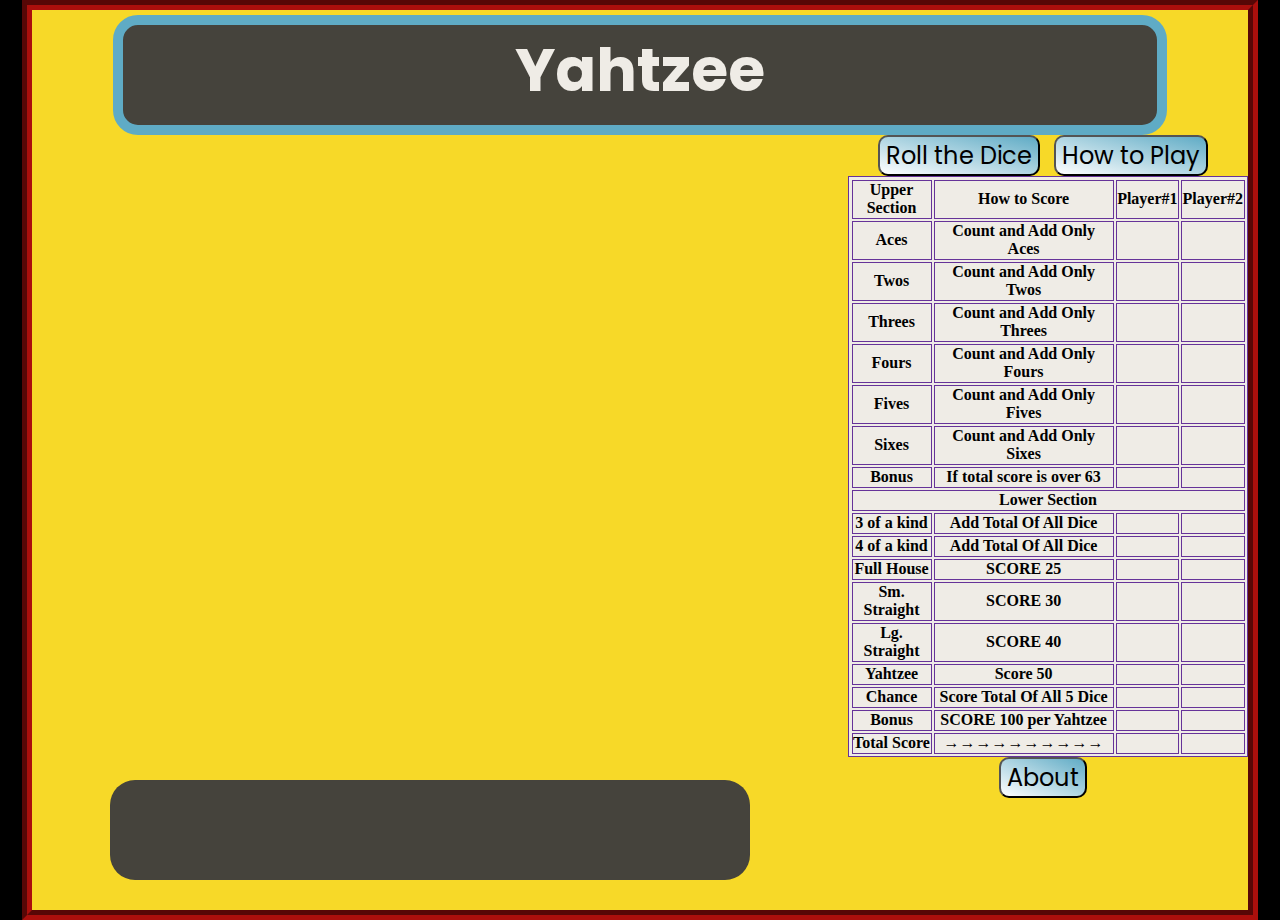
<file: index.html>
<!DOCTYPE html>
<html lang="en">
<head>
    <meta charset="UTF-8">
    <meta http-equiv="X-UA-Compatible" content="IE=edge">
    <meta name="viewport" content="width=device-width, initial-scale=1.0">
    <style>@import url('https://fonts.googleapis.com/css2?family=Mulish:wght@300&family=Poppins:ital,wght@1,900&display=swap');</style>
    <link rel="stylesheet" href="./style.css">
    <title>Yahtzee</title>
</head>
<body>
    <div class="container">
        <header>
            <h1>Yahtzee</h1>
        </header>
        <div class="wrapper">
            <div id="play-area">
                <div id="hand"></div>
            </div>
            <main>
                <button id="roll">Roll the Dice</button>
                <button id="howtobut">How to Play</button>
                <table>
                    <thead>
                        <tr>
                            <th>Upper Section</th>
                            <th>How to Score</th>
                            <th>Player#1</th>
                            <th>Player#2</th>
                        </tr>
                    </thead>
                    <tbody>
                        <tr>
                            <td>Aces</td>
                            <td>Count and Add Only Aces</td>
                            <td id="Aces-Count"></td>
                            <td></td>
                        </tr>
                        <tr>
                            <td>Twos</td>
                            <td>Count and Add Only Twos</td>
                            <td id="Twos-Count"></td>
                            <td></td>
                        </tr>
                        <tr>
                            <td>Threes</td>
                            <td>Count and Add Only Threes</td>
                            <td id="Threes-Count"></td>
                            <td></td>
                        </tr>
                        <tr>
                            <td>Fours</td>
                            <td>Count and Add Only Fours</td>
                            <td id="Fours-Count"></td>
                            <td></td>
                        </tr>
                        <tr>
                            <td>Fives</td>
                            <td>Count and Add Only Fives</td>
                            <td id="Fives-Count"></td>
                            <td></td>
                        </tr>
                        <tr>
                            <td>Sixes</td>
                            <td>Count and Add Only Sixes</td>
                            <td id="Sixes-Count"></td>
                            <td></td>
                        </tr>
                        <tr>
                            <td>Bonus</td>
                            <td>If total score is over 63</td>
                            <td id="Bonus"></td>
                            <td></td>
                        </tr>
                        <tr>
                            <td colspan="4">Lower Section</td>
                            
                        </tr>
                        <tr>
                            <td>3 of a kind</td>
                            <td>Add Total Of All Dice</td>
                            <td id="3-Kind"></td>
                            <td></td>
                        </tr>
                        <tr>
                            <td>4 of a kind</td>
                            <td>Add Total Of All Dice</td>
                            <td id="4-Kind"></td>
                            <td></td>
                        </tr>
                        <tr>
                            <td>Full House</td>
                            <td>SCORE 25</td>
                            <td id="Full-House"></td>
                            <td></td>
                        </tr>
                        <tr>
                            <td>Sm. Straight</td>
                            <td>SCORE 30</td>
                            <td id="small-Straight"></td>
                            <td></td>
                        </tr>
                        <tr>
                            <td>Lg. Straight</td>
                            <td>SCORE 40</td>
                            <td id="large-Straight"></td>
                            <td></td>
                        </tr>
                        <tr>
                            <td>Yahtzee</td>
                            <td>Score 50</td>
                            <td id="Yahtzee"></td>
                            <td></td>
                        </tr>
                        <tr>
                            <td>Chance</td>
                            <td>Score Total Of All 5 Dice</td>
                            <td id="Chance"></td>
                            <td></td>
                        </tr>
                        <tr>
                            <td>Bonus</td>
                            <td>SCORE 100 per Yahtzee</td>
                            <td id="Extra-Yahtzee"></td>
                            <td></td>
                        </tr>
                        <tr>
                            <td>Total Score</td>
                            <td>&#8594&#8594&#8594&#8594&#8594&#8594&#8594&#8594&#8594&#8594</td>
                            <td id="total-score"></td>
                            <td></td>
                        </tr>
                    </tbody>
                </table>
                <button id="aboutbut">About</button>
                <div id="howToPlay" class="howto">
                    <!-- Modal content -->
                    <div class="directions">
                      <h1>How to Play</h1><span class="close">&times;</span>
                        <div><h2>Object</h2>
                            <p>Roll dice for scoring combinations, and get the highest total score.</p>
                            <p style="color: red; font-weight: 800;">This Game is still under development, some features don't work yet: Roll Limits,
                                turn base play and the scorecard needs a little help</p>
                        </div>
                        <div><h2>Game Summary</h2>
                            <p>On each turn, roll the dice up to 3 times to get the highest scoring combination 
                            for one of 13 categories. After you finish rolling, you must place a score or a 
                            zero in one of the 13 category boxes on your score card. The game ends when all 
                            players have filled in their 13 boxes. Scores are totaled, including any bonus points. 
                            The player with the highest total wins.</p>
                        </div>
                        <div><h2>Taking a Turn</h2>
                            <p>On your turn, you may roll the dice up to 3 times, although you may stop and
                            score after your first or second roll.To write in your score just click on the score card 
                            , this will end your turn. To roll the dice, just press the button to roll them out.</p>
                            <p><b>First roll:</b> Roll all 5 dice. Set any "keepers" aside by clicking them. 
                            This will automatically tally your score. You may keep your score, or roll again.</p>
                            <p><b>Second roll:</b> Reroll ANY or ALL dice you want left in the yellow field. You don't need to 
                            declare which combination you're rolling for; you may change your mind after any roll.</p>
                            <p>You may take your score now, or empty your "keepers" and roll a third time.</p>
                            <p><b>Third and final roll:</b> Reroll ANY or ALL dice you want. After your third roll, you 
                            must fill in a box on your score card with a score or a zero. After you fill in a box your turn is over.</p>
                        </div>
                        <div><h2>Scoring</h2>
                            <p>The original ScoreCard</p>
                            <img src="./assets/yahtzee-scorecard-1996.jpg" alt="scorecard" style="width: 85%; border: none;">
                        </div>                   
                    </div>
                </div>
                <div id="About" class="about-game">
                    <div class="aboutmkr">
                        <h1>About</h1><span class="close">&times;</span>
                        <div><h2>Why</h2>
                            <p>I just learned how to play Yahtzee not all that long ago, and had just thought
                                 it would be a fun game to make my own version of.</p>
                        </div>
                        <div><h2>How it's Made</h2>
                            <p>This game is made using JavaScript, HTML, and CSS. The fonts are from Google, but 
                                the CSS and Dice animation are homemade.</p><p>Here is a link to the
                                <a href="https://github.com/Augiedog/Yahtzee.git" target="_blank">Repository</a></p>
                        </div>
                        <div><h2>Inspiration</h2>
                            <p>The colors for this project came from this picture, an old copy of the game.</p>
                            <sub>Big Thanks To Rebecca</sub>
                        </div>
                        <img src="./assets/D328646S_1 (1).jpg" alt="insperation" style="width: 85%; border: none;">
                    </div>
                </div> 
            </main>
        </div>
    </div>
    <script src="./playarea.js"></script>
    <script src="./scorecard.js"></script>
</body>
</html>
</file>
<file: style.css>
html,
body {
    margin: 0;
    padding: 0;
    text-align: center;
    background-color: #000000;
    color: #000000;
    /* font-family: 'Mulish', sans-serif; */
}
h1 {
  font-family: 'Poppins', sans-serif;
  font-size: 60px;
  margin: 0em;

}
h2 {
    font-family: 'Poppins', sans-serif;
    text-align: left;
    line-height: 2;
}
sub {
  font-family: 'Mulish', sans-serif;
  text-align: justify;
  
}
p {
    text-align: justify;
    text-indent: 30px;
    line-height: 2;
    font-size: large;
    font-family: 'Mulish', sans-serif;
}
button {
    font-size: 1.5em;
    font-family: 'Poppins', sans-serif;
    margin-right: 10px;
    border-radius: 10px;
}
#roll {
    background: linear-gradient(to bottom left, #5FABC5, white);
}
#roll:hover {
    background: linear-gradient(to bottom left,  #FAA613, #A10702);
}
#howtobut {
    background: linear-gradient(to bottom left, #5FABC5, white);
}
#howtobut:hover {
    background: linear-gradient(to bottom left, #2d2ddf, #30db30);
}
#aboutbut {
    background: linear-gradient(to bottom left, #5FABC5, white);
}
#aboutbut:hover {
    background: linear-gradient(to bottom left, #30db30, yellow);
}

header {
    width: 85%;
    margin: 0 auto;
    background-color: #45433C;
    border: 10px solid #5FABC5;
    border-radius: 25px;
    text-align: center;
    margin-top: 5px;
    vertical-align: 150px;
    color: #EFECE6;
}
.container {
    width: 95%;
    text-align: center;
    vertical-align: 150px;
    margin: 0 auto;
    background-color: #F7D928;
    border: 10px groove #ab0f0c;
    display: flex;
    min-height: 100vh;
    justify-content: stretch;
    flex-wrap: wrap;
    
}
.wrapper {
    width: 100%;
    min-height: 85vh;
    display: flex;
    flex-direction: column;
}
#play-area {
    width: 100%;
    min-height: 200px;
    display: flex;
    flex-wrap: wrap;
    justify-content: space-evenly;
    flex-grow: 1;
}
#hand {
    border-radius: 25px;
    background-color: #45433C;
    width: 50%;
    max-height: 100px;
    position: absolute;
    bottom: 20px;
    left: 110px;
    display: flex;
    flex-wrap: wrap;
    align-items: center;
    justify-content: space-evenly;
}
img {
    width: 15%;
    padding: .5px;
    margin: .5vw;
}
img:hover {
    border: 5px solid #ab0f0c;
    border-radius: 10px;
}
#play-area > img {
    animation: rollDice;
    animation-duration: 1s;
}  
main {
    box-sizing: border-box; 
    flex-grow: 2;
}
table, th, td {
    border: 1px groove rebeccapurple;
    background-color: #EFECE6;
    margin: 0 auto;
    padding: .5px;
    font-weight: bold;
}
/* How to play */
.howto {
    display: none; 
    position: fixed; 
    z-index: 1;
    padding-top: 20px; 
    left: 0;
    top: 0;
    width: 100%; 
    height: 100%; 
    overflow: auto; 
    background-color: #000000; /* Fallback color */
    background-color: #00000066; /* Black w/ opacity */
  }
  .directions {
    background-color: #fefefe;
    color: navy;
    margin: auto;
    padding: 20px;
    border: 1px groove #888;
    border-radius: 20px;
    width: 80%;
    display: grid;
    grid-template-columns: 1fr 1fr;
  }
  .directions > div {
    margin: 0 20px;
  }
  .about-game {
    display: none; 
    position: fixed; 
    z-index: 1;
    padding-top: 20px; 
    left: 0;
    top: 0;
    width: 100%; 
    height: 100%; 
    overflow: auto; 
    background-color: #000000; /* Fallback color */
    background-color: #00000066; /* Black w/ opacity */
  }
  .aboutmkr {
    background-color: #fefefe;
    color: navy;
    margin: auto;
    padding: 20px;
    border: 1px groove #888;
    border-radius: 20px;
    width: 80%;
    display: grid;
    grid-template-columns: 1fr 1fr;
  }
  .aboutmkr > div {
    margin: 0 20px;
  }
  .close {
    color: #aaaaaa;
    float: right;
    font-size: 28px;
    font-weight: bold;
  }
  .close:hover,
  .close:focus {
    color: #000;
    text-decoration: none;
    cursor: pointer;
  }

@keyframes rollDice {
    0% {transform: rotate(20deg); transform-origin: 20% 40%}
    20% {transform: rotate(90deg); width: max-content}
    50% {transform: rotate(-180deg); transform-origin: 40% 20%;}
    75% {transform: rotate(270deg)}
    100% {transform: rotate(360deg); transform-origin: 60% 30%;}
}

@media (min-width: 600px) {
    .wrapper {
      flex-direction: row;
    }
    #play-area {
      width: 80%;
      flex: 4;
      align-items: center;
      margin-right: 1em;
    }
    #hand {
      height: 25%;
    }
    main {
      flex: 2;
    }
}
</file>
